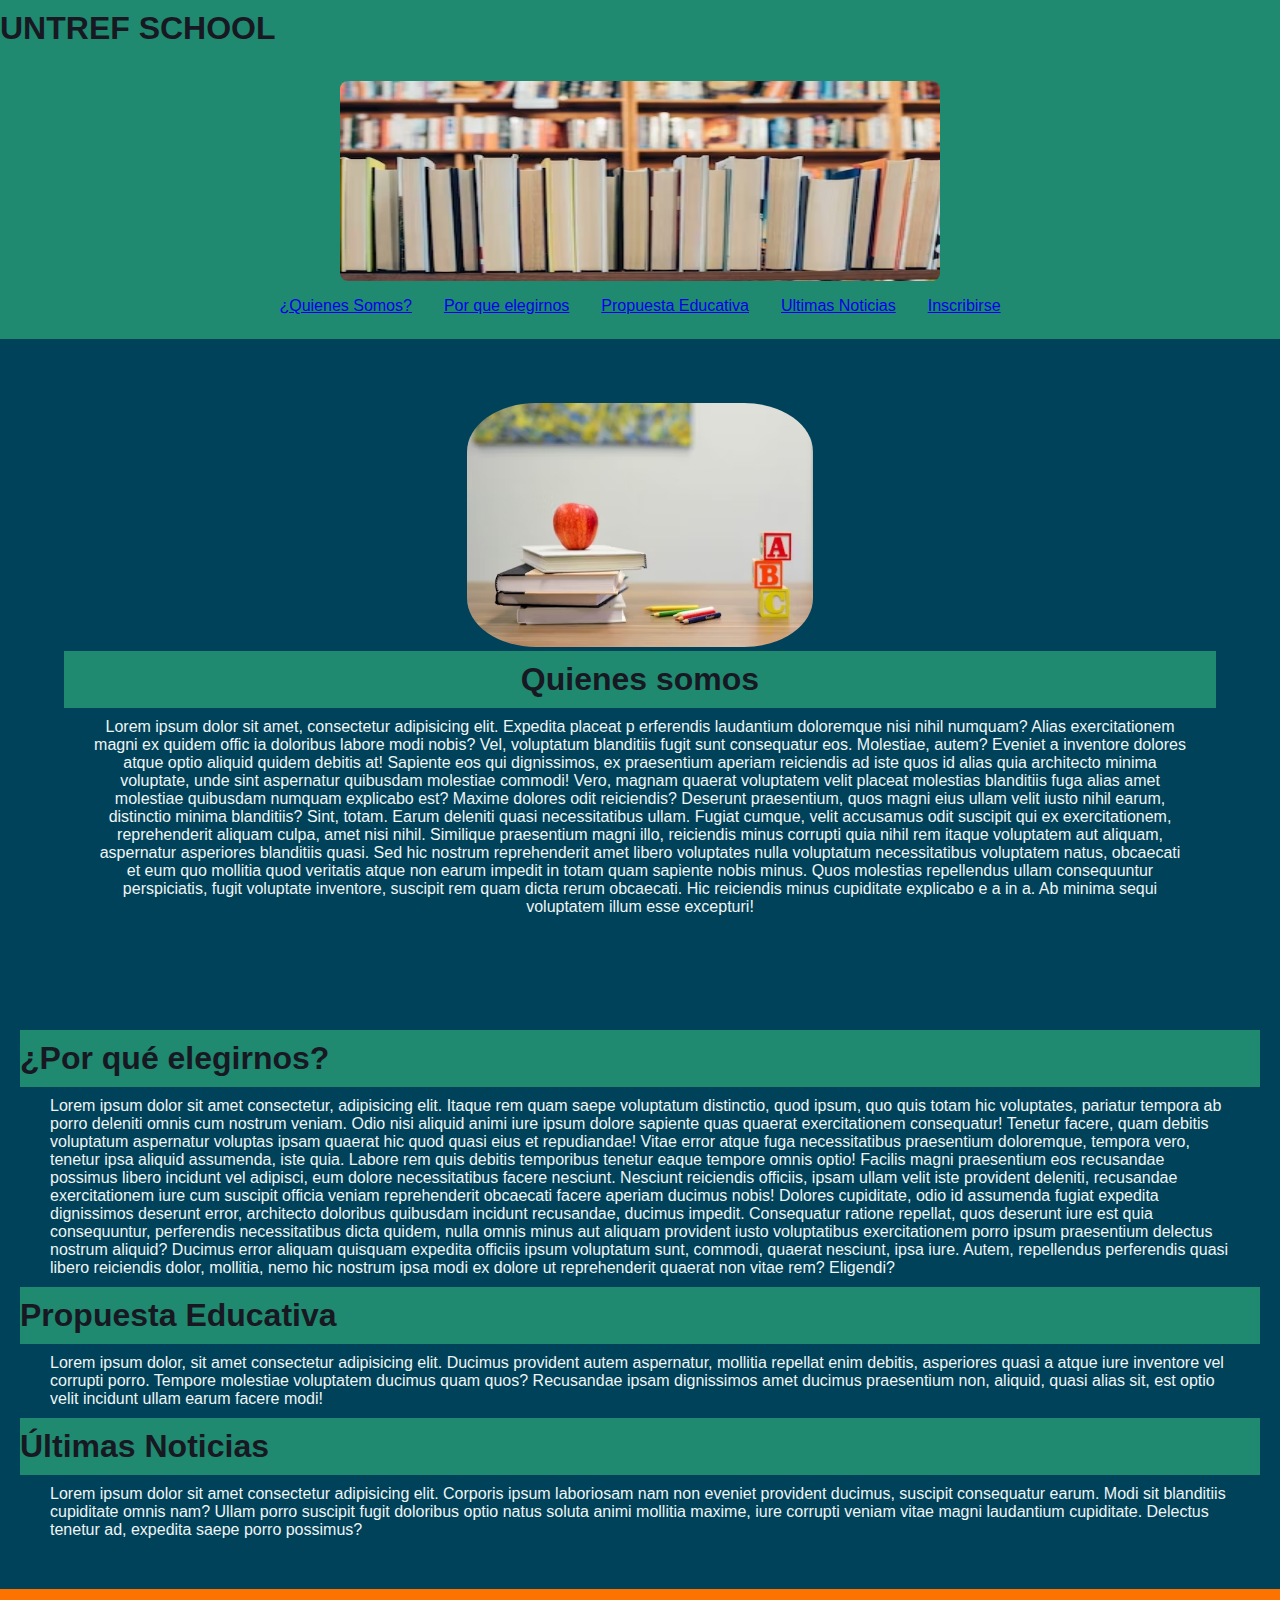
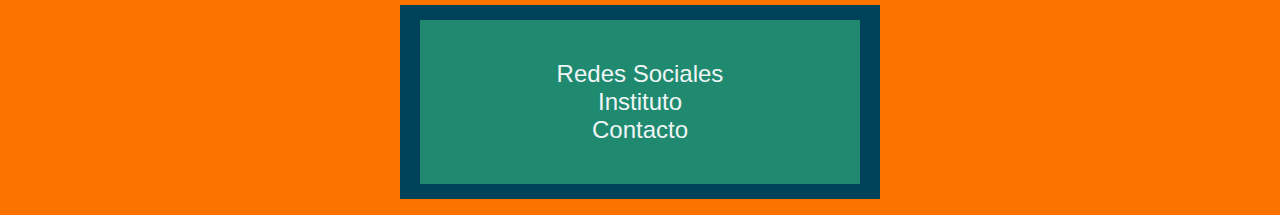
<file: index.html>
<!DOCTYPE html>
<html lang="en">
<head>
    <meta charset="UTF-8">
    <meta name="viewport" content="width=device-width, initial-scale=1.0">
    <title>UntrefSchool</title>
    <link rel="shortcut icon" href="/multimedia/colegio.png" type="image/x-icon">
    <link rel="stylesheet" href="style.css">
</head>
<body>
    <header class="header">
        <div class="nav_top">
            <h3 class="titulo">UNTREF SCHOOL</h3>
        </div>
        <nav class="navbottom">
            <img class="navlogo" src="/multimedia/Libreria.jpg" alt="Libros apilados">
            <ul class="navlist">
                <li> <a href="#QuienesSomos"> ¿Quienes Somos? </a></li>
                <li> <a href="#Porqueelegirnos">Por que elegirnos</a></li>
                <li> <a href="#PropuestaEducativa">Propuesta Educativa</a></li>
                <li> <a href="#UltimasNoticias">Ultimas Noticias</a></li>
                <li> <a href="/inscribirse.html">Inscribirse</a> </li>
            </ul>
        </nav>
    </header>

    <main>
    <section class="somos">
        <div class="somos">
        <img src="/multimedia/Escritorio.jpg" alt="escritorio"/>
        <h2 class="titulo" id="QuienesSomos">Quienes somos</h2> 
        <p class="textoParrafo">
        Lorem ipsum dolor sit amet, consectetur adipisicing elit. Expedita placeat p
        erferendis laudantium doloremque nisi nihil numquam? Alias exercitationem magni ex quidem offic
        ia doloribus labore modi nobis? Vel, voluptatum blanditiis fugit sunt consequatur eos. Molestiae, autem? Eveniet a inventore dolores atque optio aliquid quidem debitis at! Sapiente eos qui dignissimos, ex praesentium aperiam reiciendis ad iste quos id alias quia architecto minima voluptate, unde sint aspernatur quibusdam molestiae commodi! Vero, magnam quaerat voluptatem velit placeat molestias blanditiis fuga alias amet molestiae quibusdam numquam explicabo est? Maxime dolores odit reiciendis? Deserunt praesentium, quos magni eius ullam velit iusto nihil earum, distinctio minima blanditiis? Sint, totam. Earum deleniti quasi necessitatibus ullam. Fugiat cumque, velit accusamus odit suscipit qui ex exercitationem, reprehenderit aliquam culpa, amet nisi nihil. Similique praesentium magni illo, reiciendis minus corrupti quia nihil rem itaque voluptatem aut aliquam, aspernatur asperiores blanditiis quasi. Sed hic nostrum reprehenderit amet libero voluptates nulla voluptatum necessitatibus voluptatem natus, obcaecati et eum quo mollitia quod veritatis atque non earum impedit in totam quam sapiente nobis minus. Quos molestias repellendus ullam consequuntur perspiciatis, fugit voluptate inventore, suscipit rem quam dicta rerum obcaecati. Hic reiciendis minus cupiditate explicabo e
        a in a. Ab minima sequi voluptatem illum esse excepturi!
        </p>
        </div>
    </section>
    <section class="cajas">
        <div class="container text-center">
        <div class="row">
            <h2 class="titulo" id="Porqueelegirnos">¿Por qué elegirnos?</h2>
            <p class="textoParrafo">
                Lorem ipsum dolor sit amet consectetur, adipisicing elit. Itaque rem quam saepe voluptatum
                distinctio, quod ipsum, quo quis totam hic voluptates, pariatur tempora ab porro deleniti omnis cum nostrum veniam. Odio nisi aliquid animi iure ipsum dolore sapiente quas quaerat exercitationem consequatur! Tenetur facere, quam debitis voluptatum aspernatur voluptas ipsam quaerat hic quod quasi eius et repudiandae! Vitae error atque fuga necessitatibus praesentium doloremque, tempora vero, tenetur ipsa aliquid assumenda, iste quia. Labore rem quis debitis temporibus tenetur eaque tempore omnis optio! Facilis magni praesentium eos recusandae possimus libero incidunt vel adipisci, eum dolore necessitatibus facere nesciunt. Nesciunt reiciendis officiis, ipsam ullam velit iste provident deleniti, recusandae exercitationem iure cum suscipit officia veniam reprehenderit obcaecati facere aperiam ducimus nobis! Dolores cupiditate, odio id assumenda fugiat expedita dignissimos deserunt error, architecto doloribus quibusdam incidunt recusandae, ducimus impedit. Consequatur ratione repellat, quos deserunt iure est quia consequuntur, perferendis necessitatibus dicta quidem, nulla omnis minus aut aliquam provident iusto voluptatibus exercitationem porro ipsum praesentium delectus nostrum aliquid? Ducimus error aliquam quisquam expedita officiis ipsum voluptatum sunt, commodi, quaerat nesciunt, ipsa iure. Autem, repellendus perferendis quasi libero reiciendis dolor, mollitia, nemo hic 
                nostrum ipsa modi ex dolore ut reprehenderit quaerat non vitae rem? Eligendi?
            </p>
            </div>

            <h2 class="titulo" id="PropuestaEducativa">Propuesta Educativa</h2>
            <p class="textoParrafo">
            Lorem ipsum dolor, sit amet consectetur adipisicing elit. Ducimus provident autem aspernatur, mollitia repellat enim debitis, asperiores quasi a atque iure inventore vel corrupti porro. Tempore molestiae voluptatem ducimus quam
            quos? Recusandae ipsam dignissimos amet ducimus praesentium non, aliquid, quasi alias sit, est optio velit incidunt ullam earum facere modi!
            </p>
            </div>
            <h2 class="titulo" id="UltimasNoticias">Últimas Noticias</h2>
            <p class="textoParrafo">
            Lorem ipsum dolor sit amet consectetur adipisicing elit. Corporis ipsum laboriosam nam non eveniet provident ducimus, suscipit consequatur earum. Modi sit blanditiis cupiditate omnis nam? Ullam porro suscipit fugit doloribus optio natus soluta animi mollitia maxime, iure corrupti 
            veniam vitae magni laudantium cupiditate. Delectus tenetur ad, expedita saepe porro possimus?
            </p>
            </div>
        </div>
        </div>
    </section>
    <section id="inscripcion" class="formularioInscripcion">
        <form
        action="https://formsubmit.co/cdd549e640fcd9391986d8cd2129e28f"
        method="post"
        enctype="multipart/form-data"
        
    </main>

    <footer class="footer">
    <div class="container text-center">
        <div class="row">

            <span>Redes Sociales</span><br />
        </div>

            <span>Instituto</span><br />
            <span>Contacto</span><br />
    </footer>

</body>
</html>
</file>
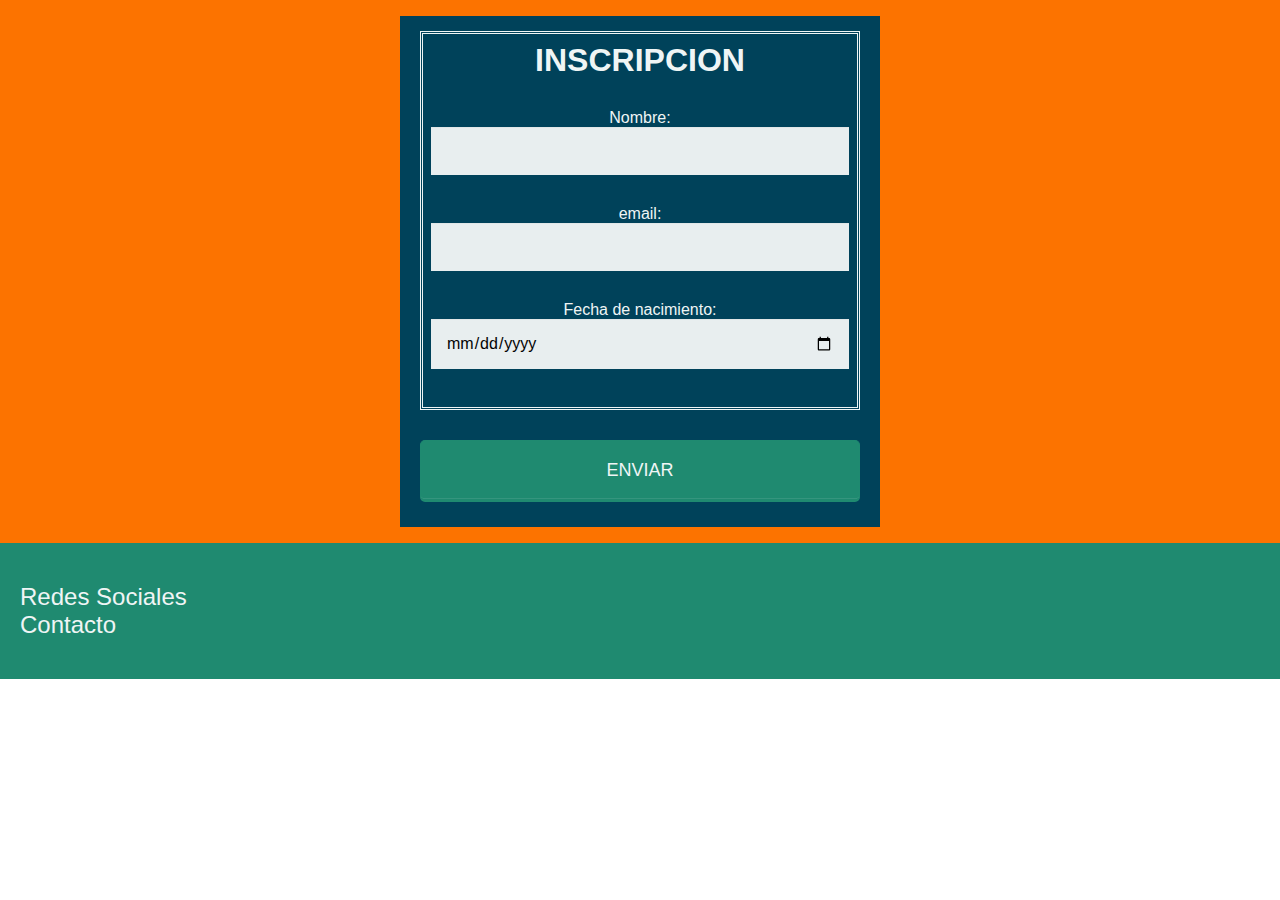
<file: inscribirse.html>
<!DOCTYPE html>
<html lang="en">
<head>
    <meta charset="UTF-8">
    <meta name="viewport" content="width=device-width, initial-scale=1.0">
    <title>Formulario de inscripcion</title>
    <link rel="stylesheet" href="style.css">
    <link rel="shortcut icon" href="/multimedia/colegio.png" type="image/x-icon">
</head>
<body>
    
    <section id="inscripcion" class="formularioInscripcion">
        <form
        action="https://formsubmit.co/cdd549e640fcd9391986d8cd2129e28f"
        method="post"
        enctype="multipart/form-data"
        >
        <fieldset>
            <h1>INSCRIPCION</h1>
            <label for="nombre">Nombre:</label>
            <input type="text" name="nombre" id="nombre" required />
            <label for="email">email:</label>
            <input type="email" name="email" id="email" required />
            <label for="fecha">Fecha de nacimiento:</label>
            <input type="date" id="fecha" required />
        </fieldset>

        <button type="submit">ENVIAR</button>
        </form>
    </section>
    </main>

    <footer class="footer">
    <div class="container text-center">
        <div class="row">
        <div class="col-12 col-md-4">
            <span>Redes Sociales</span><br />


            <span>Contacto</span><br />
</body>
</html>
</file>
<file: style.css>
* {
    box-sizing: border-box;
    margin: 0;
    padding: 0;
    font-family: "Poppins", sans-serif;
    font-family: "Belanosima", sans-serif;
}

:root {
    --color-principal: #181823;
    --color-secundario: #fc7300;
    --color-texto: #1f8a70;
    --color-footer: #00425a;
    --color-fondo: #eff5f5;
}


.titulo{
    background-color: #1f8a70;
    text-decoration-color: #181823;
}

.navlist{
    display: flex;
    list-style: none;
    gap: 2rem;
    background-color: #1f8a70;
}

.navbottom{
    width: 100%;
    display: flex;
    flex-direction: column;
    justify-content: space-between;
    background-color: #1f8a70;
    align-items: center;
    padding:1.5rem;
    gap:1rem
}

.navlogo{
    width: 600px;
    height: 200px;
    border-radius: 0.5rem;
}

.somos {
    padding: 2rem;

    background-color: var(--color-footer);
    color: var(--color-fondo);
    text-align: center;
    justify-content: center;
}

div.somos:hover {
    transition: all 0.2s ease-in;
    background-color: var(--color-secundario);
}

.somos img {
    width: 30%;
    border-radius: 20%;
    height: 10%;
}
.titulo {
    font-size: 2rem;
    color: var(--color-principal);
    padding: 10px 0;
    font-family: "Poppins", sans-serif;
}

.textoParrafo {
    font-size: 1rem;
    color: var(--color-fondo);
    padding: 10px 30px;
    font-family: "Poppins", sans-serif;
}

.cajas {
    padding: 40px 20px;
    background-color: var(--color-footer);
    justify-content: space-evenly;
}

.imagenpresentacion{
    width: 25%;
    padding-top: 1rem;
}

.cajas .col-12:hover {
    transition: all 0.2s ease-in;
    background-color: var(--color-secundario);
}

.formulario button {
    margin: 1rem auto;
    padding: 19px 39px 18px 39px;
    color: #fff;
    background-color: #1f8a70;
    font-size: 18px;
    text-align: center;
    font-style: normal;
    border-radius: 5px;
    width: 200px;
    border: 1px solid #00425a;
    border-width: 1px 1px 3px;
    box-shadow: 0 -1px 0 rgba(255, 255, 255, 0.1) inset;
}
.formularioInscripcion {
    padding: 1rem;
    font-family: "Poppins", sans-serif;
    color: var(--color-fondo);
    background-color: var(--color-secundario);
}

form {
    max-width: 300px;
    margin: 0 auto;
    padding: 15px 20px;
    background: var(--color-footer);
    text-align: center;
}

.formularioInscripcion h1 {
    margin: 0 0 30px 0;
    text-align: center;
}

input[type="text"],
input[type="password"],
input[type="date"],
input[type="datetime"],
input[type="email"],
input[type="file"],
textarea,
select {
    background: rgba(255, 255, 255, 0.1);
    border: none;
    font-size: 16px;
    height: auto;
    margin: 0;
    outline: 0;
    padding: 15px;
    width: 100%;
    background-color: #e8eeef;
    color: #030303;
    box-shadow: 0 1px 0 rgba(0, 0, 0, 0.03) inset;
    margin-bottom: 30px;
}

select {
    padding: 6px;
    height: 32px;
    border-radius: 2px;
}

button[type="submit"] {
    padding: 19px 39px 18px 39px;
    color: var(--color-fondo);
    background-color: var(--color-texto);
    font-size: 18px;
    text-align: center;
    font-style: normal;
    border-radius: 5px;
    width: 100%;
    border: 1px solid var(--color-texto);
    border-width: 1px 1px 3px;
    box-shadow: 0 -1px 0 rgba(255, 255, 255, 0.1) inset;
    margin-bottom: 10px;
}

fieldset {
    margin-bottom: 30px;
    border: double;
    padding: 0.5rem;
}


footer {
    background-color: var(--color-texto);
    padding: 40px 20px;
}
footer span {
    font-size: 1.5rem;
    color: var(--color-fondo);
}


@media screen and (max-width: 760px) {
    .navbar-brand {
    display: none;
    }

    .header h1 {
    font-size: 3.5rem;
    }
}
@media screen and (min-width: 330px) {
    form {
    max-width: 480px;
    }
}

@media screen and (max-width: 350px) {
    .header p {
    margin: 1rem;
    padding: 0;
    }

    .header h1 {
    font-size: 3rem;
    }


}
</file>
